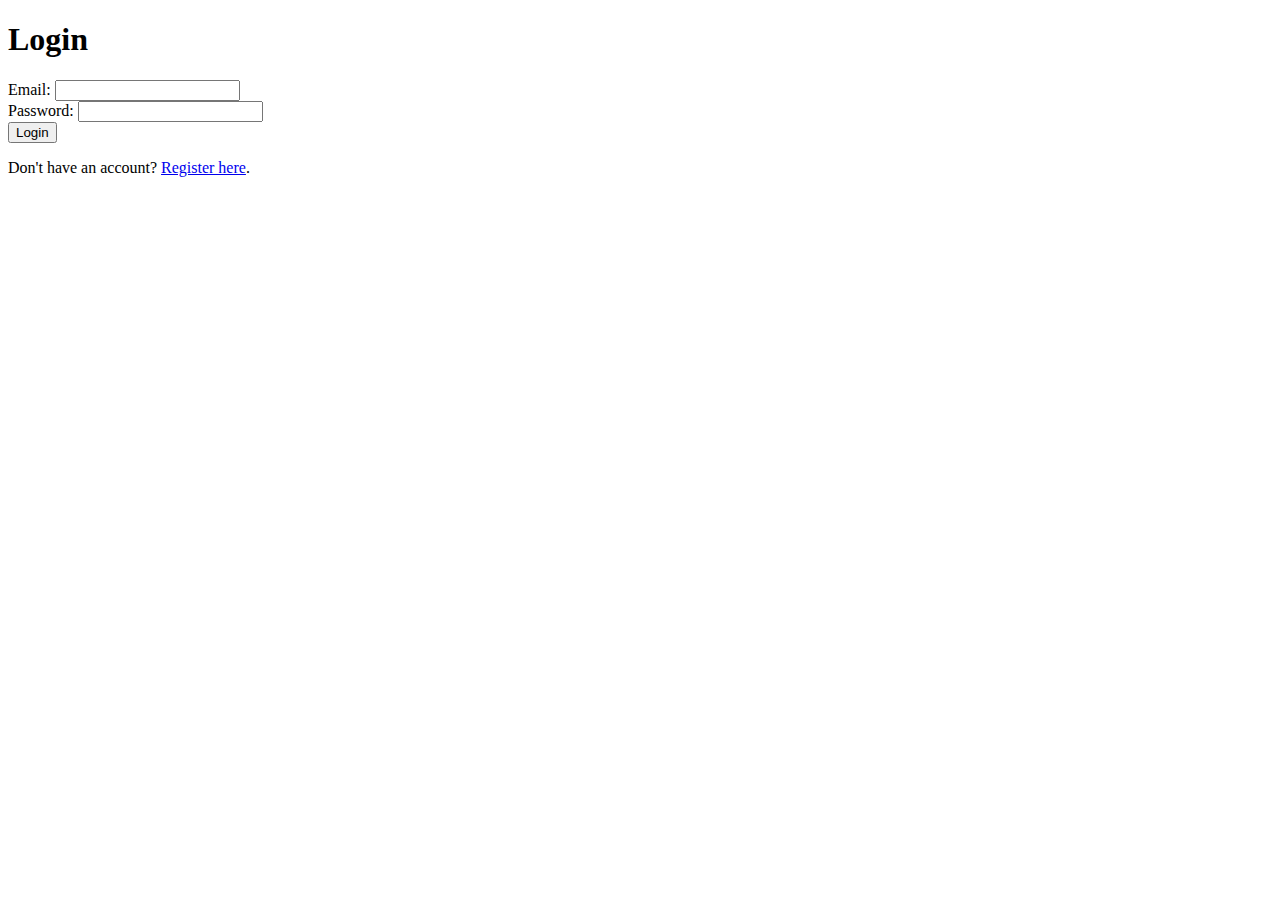
<file: app/templates/login.html>
<!DOCTYPE html>
<html lang="en">
<head>
    <meta charset="UTF-8">
    <title>Login</title>
</head>
<body>
    <h1>Login</h1>
    <form method="POST">
        <label for="email">Email:</label>
        <input type="email" name="email" required><br>
        <label for="password">Password:</label>
        <input type="password" name="password" required><br>
        <button type="submit">Login</button>
    </form>
    <p>Don't have an account? <a href="{{ url_for('routes.register') }}">Register here</a>.</p>
</body>
</html>
</file>
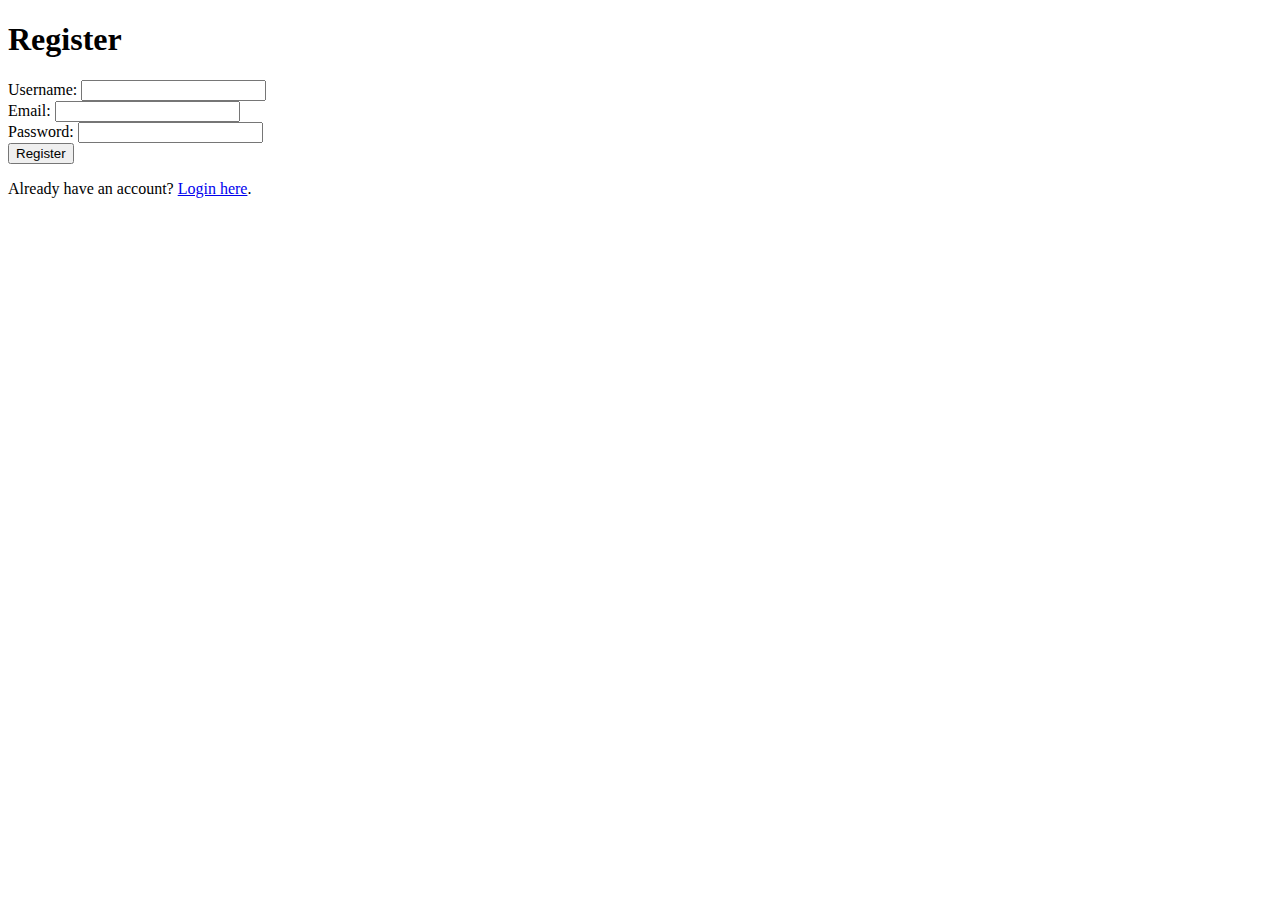
<file: app/templates/register.html>
<!DOCTYPE html>
<html lang="en">
<head>
    <meta charset="UTF-8">
    <title>Register</title>
</head>
<body>
    <h1>Register</h1>
    <form method="POST">
        <label for="username">Username:</label>
        <input type="text" name="username" required><br>
        <label for="email">Email:</label>
        <input type="email" name="email" required><br>
        <label for="password">Password:</label>
        <input type="password" name="password" required><br>
        <button type="submit">Register</button>
    </form>
    <p>Already have an account? <a href="{{ url_for('routes.login') }}">Login here</a>.</p>
</body>
</html>
</file>
